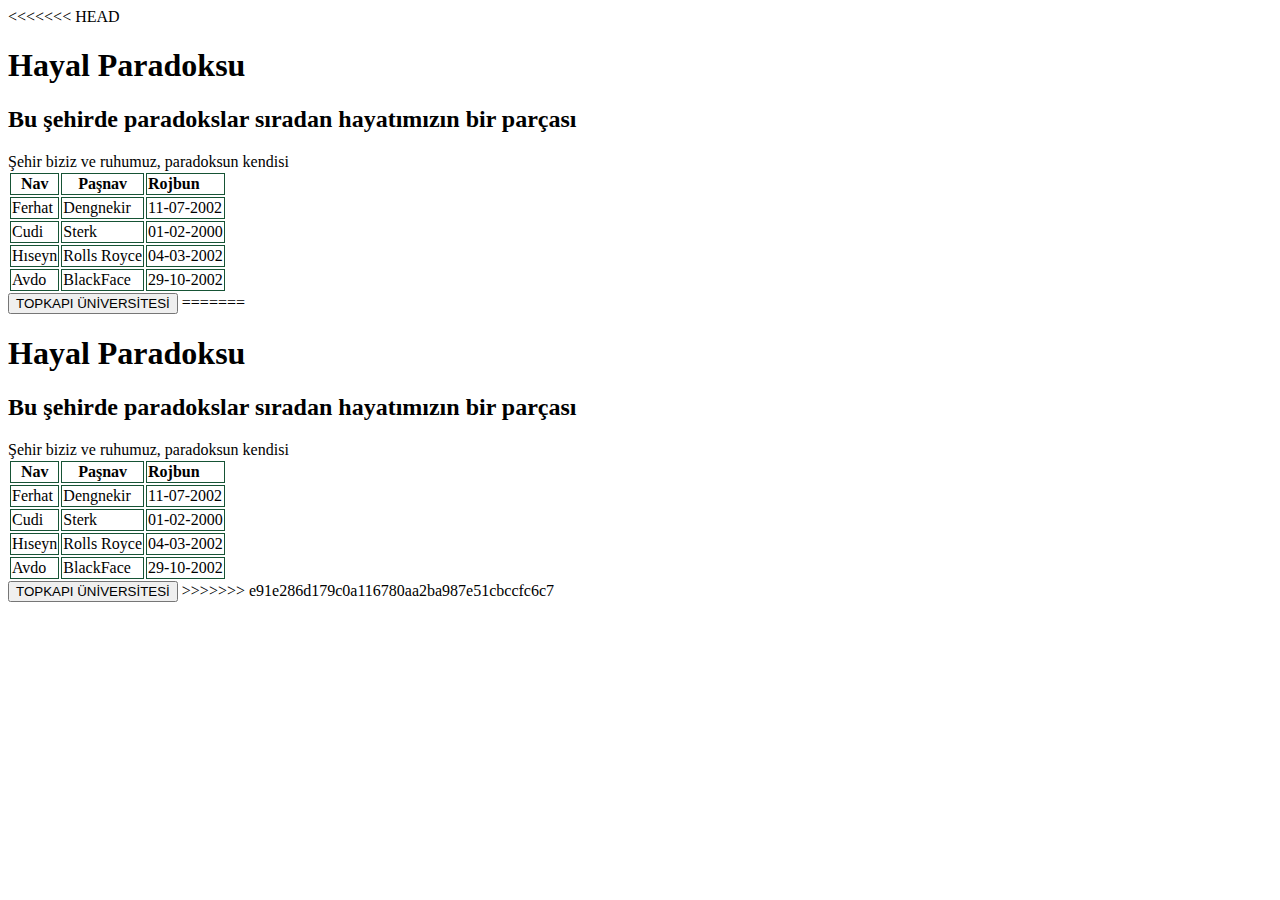
<file: index.html>
<<<<<<< HEAD
<!DOCTYPE html>
<html lang="en">
<head>
   <meta charset="UTF-8">
   <meta http-equiv="X-UA-Compatible" content="IE=edge">
   <meta name="viewport" content="width=device-width, initial-scale=1.0">
   <title>Paradoks Gezi</title>
</head>
<style>

   th,td{

    border:1px solid rgb(22, 83, 53);

    }

</style>
 
<body>
   <h1 class="dengnekir" id="header">Hayal Paradoksu</h1>
   <h2> Bu şehirde paradokslar sıradan hayatımızın bir parçası </h2>

   Şehir biziz ve ruhumuz, paradoksun kendisi
   <table>

      <thead>

          <tr>

              <th>

                  <b>Nav</b>

              </th>

              <th>

                  <b>Paşnav</b>

              </th>

              <td><b>Rojbun</b></td>

          </tr>

      </thead>

      <tbody>

          <tr>

              <td>

                 Ferhat

              </td>

              <td>

                  Dengnekir

              </td>

              <td>

                  11-07-2002

              </td>

          </tr>

          <tr>

              <td>Cudi    </td>

              <td>Sterk</td>

              <td>01-02-2000   </td> 

          </tr>
          <tr>
            <td>Hıseyn</td>

            <td>Rolls Royce   </td>

            <td>04-03-2002   </td> 
            </tr>
         <tr>
             <td>Avdo</td>

            <td>BlackFace</td>

            <td>29-10-2002</td> 
         </tr>
         </tbody>

      </table>
  <a href="https://www.google.com.tr/maps/place/%C4%B0stanbul+Topkap%C4%B1+%C3%9Cniversitesi/@40.9952846,28.9164624,16.46z/data=!4m5!3m4!1s0x14cab7f7b9620421:0xfe959152b4ae62cf!8m2!3d40.9948879!4d28.9174405?hl=tr"><button>TOPKAPI ÜNİVERSİTESİ</button></a>
  
  <script src="index.js"></script>
</body>
</html>
=======
<!DOCTYPE html>
<html lang="en">
<head>
   <meta charset="UTF-8">
   <meta http-equiv="X-UA-Compatible" content="IE=edge">
   <meta name="viewport" content="width=device-width, initial-scale=1.0">
   <title>Paradoks Gezi</title>
</head>
<style>

   th,td{

    border:1px solid rgb(22, 83, 53);

    }

</style>
 
<body>
   <h1 class="dengnekir" id="header">Hayal Paradoksu</h1>
   <h2> Bu şehirde paradokslar sıradan hayatımızın bir parçası </h2>

   Şehir biziz ve ruhumuz, paradoksun kendisi
   <table>

      <thead>

          <tr>

              <th>

                  <b>Nav</b>

              </th>

              <th>

                  <b>Paşnav</b>

              </th>

              <td><b>Rojbun</b></td>

          </tr>

      </thead>

      <tbody>

          <tr>

              <td>

                 Ferhat

              </td>

              <td>

                  Dengnekir

              </td>

              <td>

                  11-07-2002

              </td>

          </tr>

          <tr>

              <td>Cudi    </td>

              <td>Sterk</td>

              <td>01-02-2000   </td> 

          </tr>
          <tr>
            <td>Hıseyn</td>

            <td>Rolls Royce   </td>

            <td>04-03-2002   </td> 
            </tr>
         <tr>
             <td>Avdo</td>

            <td>BlackFace</td>

            <td>29-10-2002</td> 
         </tr>
         </tbody>

      </table>
  <a href="https://www.google.com.tr/maps/place/%C4%B0stanbul+Topkap%C4%B1+%C3%9Cniversitesi/@40.9952846,28.9164624,16.46z/data=!4m5!3m4!1s0x14cab7f7b9620421:0xfe959152b4ae62cf!8m2!3d40.9948879!4d28.9174405?hl=tr"><button>TOPKAPI ÜNİVERSİTESİ</button></a>
  
  <script src="index.js"></script>
</body>
</html>
>>>>>>> e91e286d179c0a116780aa2ba987e51cbccfc6c7
</file>
